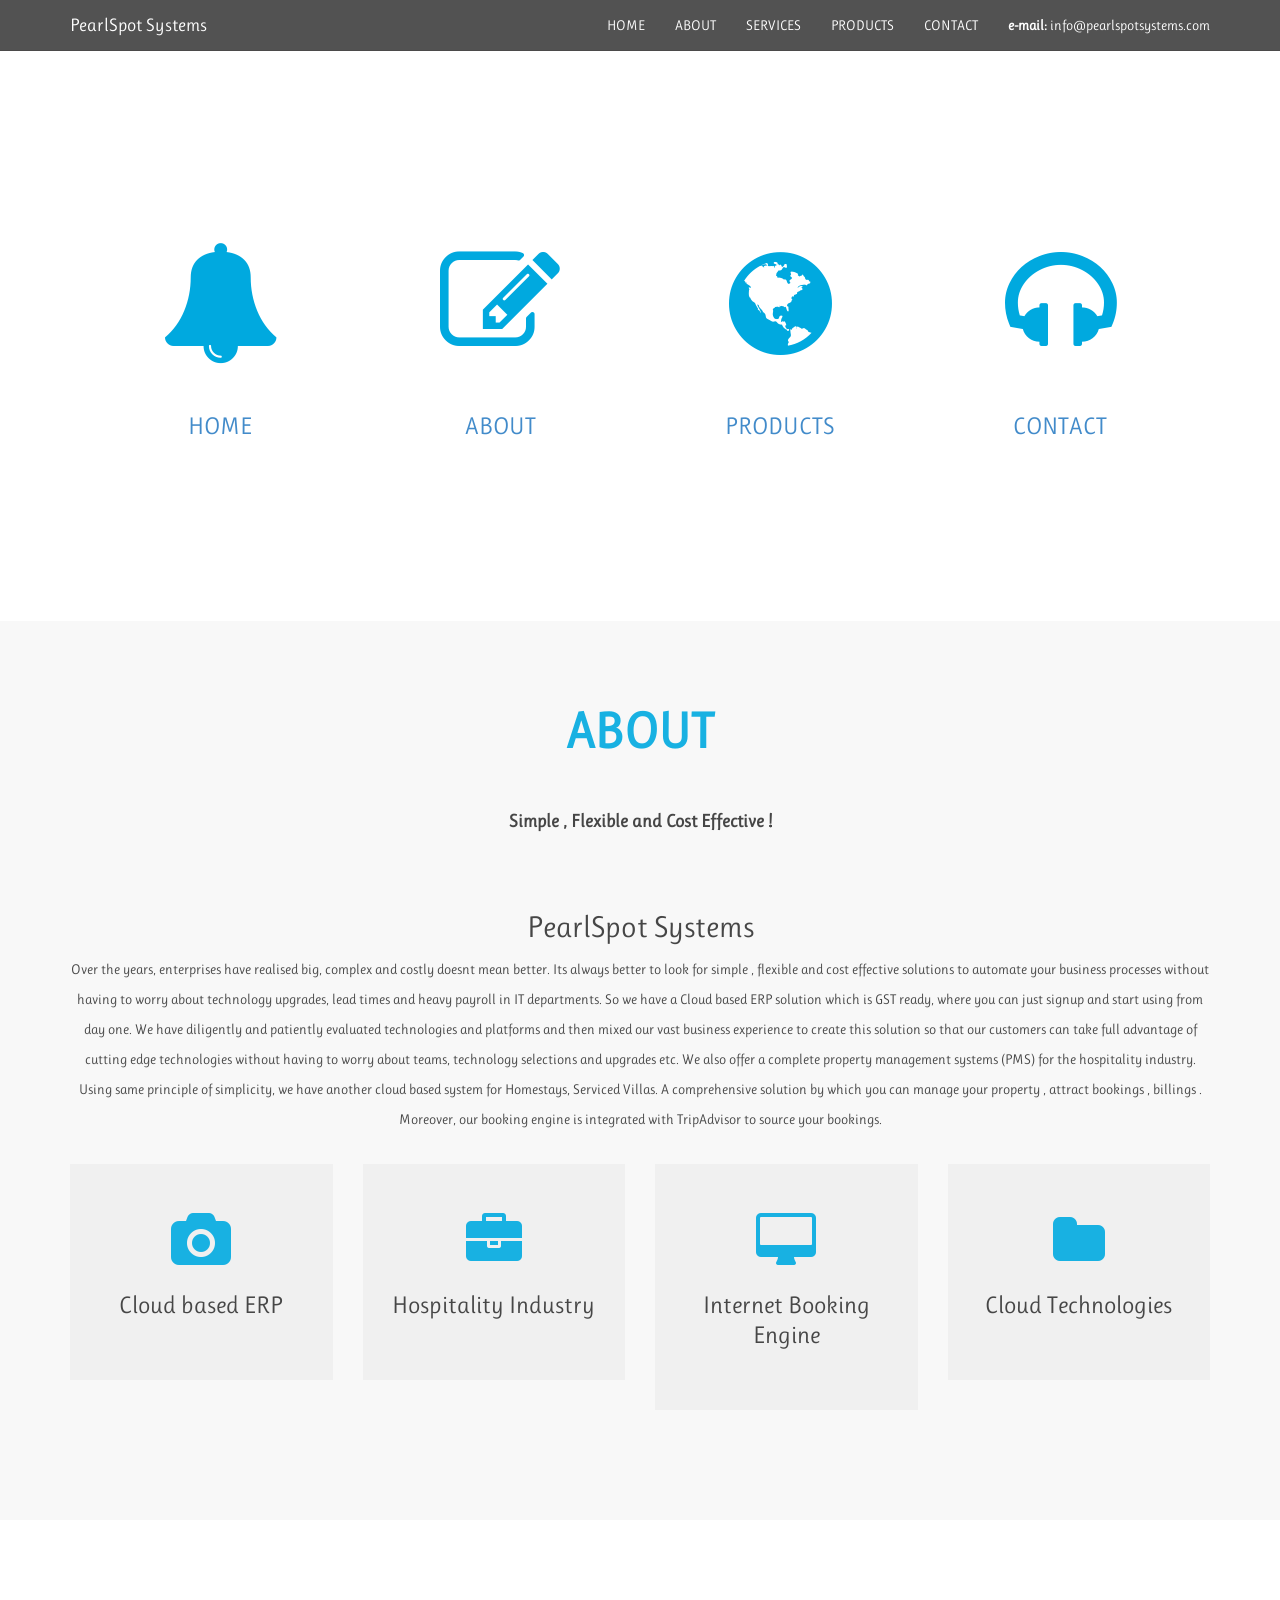
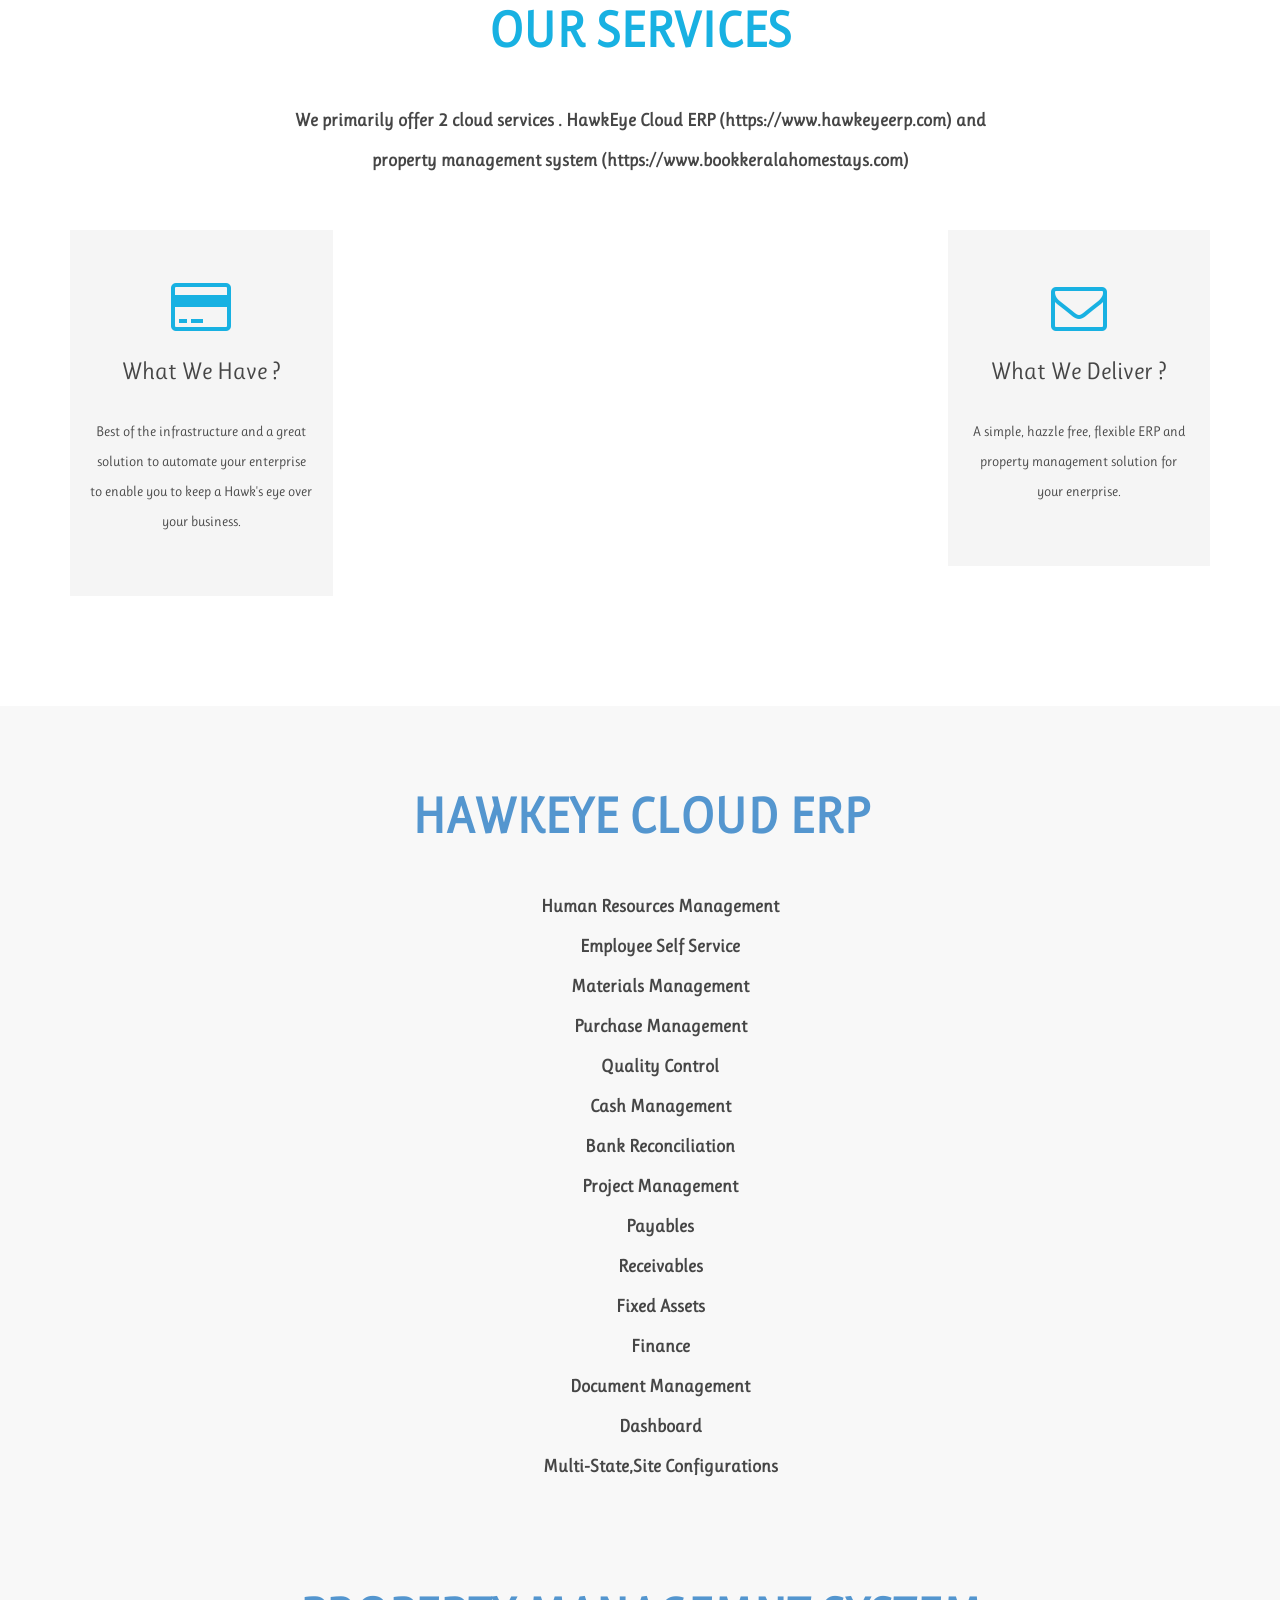
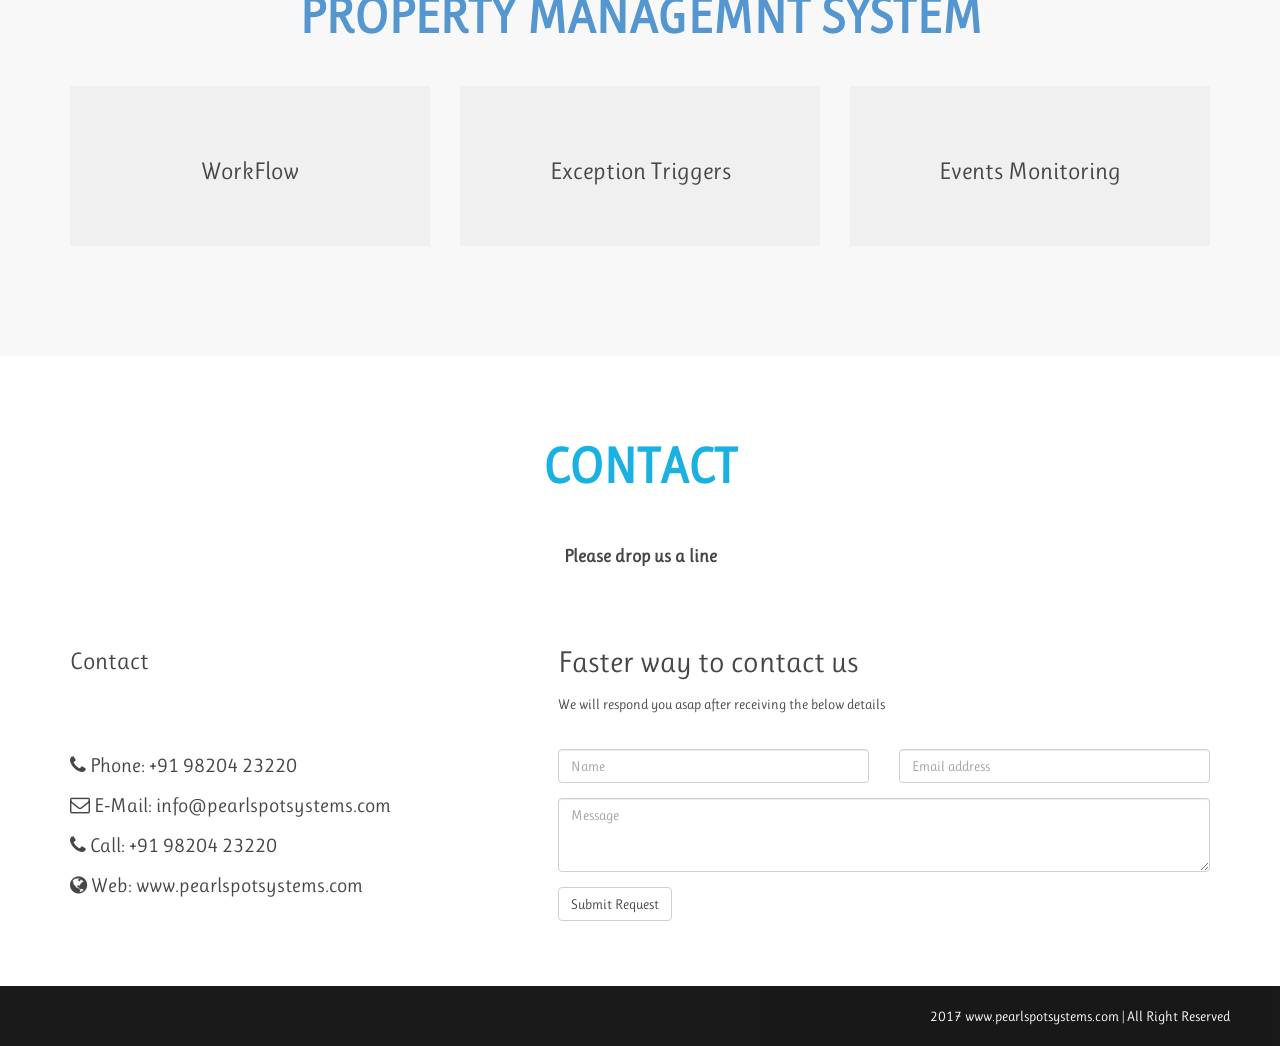
<file: index.html>
<!DOCTYPE html>
<!--[if lt IE 7 ]><html class="ie ie6" lang="en"> <![endif]-->
<!--[if IE 7 ]><html class="ie ie7" lang="en"> <![endif]-->
<!--[if IE 8 ]><html class="ie ie8" lang="en"> <![endif]-->
<!--[if (gte IE 9)|!(IE)]><!-->
<html lang="en">
<!--<![endif]-->
<head>
    <meta charset="utf-8">
    <meta name="viewport" content="width=device-width, initial-scale=1, maximum-scale=1">
    <meta name="description" content="Cloud ERP MSME Project Management HawkEyeERP Homestay booking kerala backwaters">
    <meta name="author" content="">
    <!--[if IE]>
        <meta http-equiv="X-UA-Compatible" content="IE=edge,chrome=1">
        <![endif]-->
    <title>HawkEyeerp.com,BookKeralaHomestays.com</title>
    <!--REQUIRED STYLE SHEETS-->
    <!-- BOOTSTRAP CORE STYLE CSS -->
    <link href="assets/css/bootstrap.css" rel="stylesheet" />
    <!-- FONTAWESOME STYLE CSS -->
    <link href="assets/css/font-awesome.min.css" rel="stylesheet" />
    <!-- CUSTOM STYLE CSS -->
    <link href="assets/css/style.css" rel="stylesheet" />
    <!-- GOOGLE FONT -->
    <link href='http://fonts.googleapis.com/css?family=Ruluko' rel='stylesheet' type='text/css' />
    <!-- HTML5 shim and Respond.js IE8 support of HTML5 elements and media queries -->
    <!--[if lt IE 9]>
      <script src="https://oss.maxcdn.com/libs/html5shiv/3.7.0/html5shiv.js"></script>
      <script src="https://oss.maxcdn.com/libs/respond.js/1.3.0/respond.min.js"></script>
    <![endif]-->
	<style type="text/css">
#watermark {
  color: #d0d0d0;
  font-size: 30pt;
  -webkit-transform: rotate(-45deg);
  -moz-transform: rotate(-45deg);
  position: absolute;
  width: 80%;
  height: 80%;
  margin: 0;
  z-index: -1;
 left:50px;
 top:-170px;
}
#watermark1 {
  color: #ff0000;
  font-size: 30pt;
  -webkit-transform: rotate(-45deg);
  -moz-transform: rotate(-45deg);
  position: absolute;
  width: 80%;
  height: 80%;
  margin: 0;
  z-index: -1;
 left:110px;
 top:-170px;
}
</style>
</head>
<body>
<!--
	<div id="watermark">
		<p>HawkEye Cloud ERP</p>
	</div>
	<div id="watermark1">
		<p>Hotel Management</p>
	</div>
-->
    <!-- Navigation -->
    <nav class="navbar navbar-inverse navbar-fixed-top" role="navigation">
        <div class="container">
            <div class="navbar-header">
                <button type="button" class="navbar-toggle" data-toggle="collapse" data-target=".navbar-ex1-collapse">
                    <span class="sr-only">Toggle navigation</span>
                    <span class="icon-bar"></span>
                    <span class="icon-bar"></span>
                    <span class="icon-bar"></span>
                </button>
                <a class="navbar-brand" href="htttp://www.pearlspotsystems.com">PearlSpot Systems </a>
            </div>
            <!-- Collect the nav links for toggling -->
            <div class="collapse navbar-collapse navbar-ex1-collapse">
                <ul class="nav navbar-nav navbar-right">
                    <li><a href="#home">HOME</a>
                    </li>
                    <li><a href="#about">ABOUT</a>
                    </li>
                    <li><a href="#services">SERVICES</a>
                    </li>
                    <li><a href="#free-text">PRODUCTS</a>
                    </li>
                     <li><a href="#contact">CONTACT</a>
                    </li>
                    <li><a href="#"><strong>e-mail:</strong>  info@pearlspotsystems.com</a>
                    </li>
                </ul>
            </div>
            <!-- /.navbar-collapse -->
        </div>
        <!-- /.container -->
    </nav>
    <!--End Navigation -->


    <!--Header section  -->
    <div class="container" id="home">
        <div class="row text-center ">
             <div class="col-md-3 head-main ">             
                            <i class="fa fa-bell color-blue "></i>
                         <h3>  <a href="#home">HOME</a></h3>
   
                 </div>
            <div class="col-md-3 head-main">
    
                          <i class="fa fa-edit color-blue "></i>
                         <h3>  <a href="#about">ABOUT</a></h3>
       
                 </div>
             <div class="col-md-3 head-main">

                        <i class="fa fa-globe color-blue "></i>
                         <h3>  <a href="#services">PRODUCTS</a></h3>
          
                 </div>
             <div class="col-md-3 head-main">
                   <i class="fa fa-headphones color-blue"></i>
                      <h3>  <a href="#contact">CONTACT</a></h3>
      
                 </div>
          </div>
    </div>
    <!--End Header section  -->


    <!--About Section-->
    <section class="for-full-back color-light " id="about">
        <div class="container">

            <div class="row text-center">
                <div class="col-md-8 col-md-offset-2">
                    <h1>About</h1>
                    <h4>
                        <strong>Simple , Flexible and Cost Effective !
                        </strong>
                    </h4>
                </div>

            </div>
            <div class="row text-center">
                <div class="col-md-12">
                    <h2>PearlSpot Systems</h2>
                    <p>
                        Over the years, enterprises have realised big, complex and costly doesnt mean better. Its always better 
                        to look for simple , flexible and cost effective solutions to automate your business processes without 
                        having to worry about technology upgrades, lead times and heavy payroll in IT departments. So we have a  
                        Cloud based ERP solution which is GST ready, where you can just signup and start using from day one. 
                         We have diligently and patiently evaluated technologies and platforms and then 
                         mixed our vast business experience to create this solution  so that our customers can 
                         take full advantage of cutting edge technologies 
                        without having to worry about teams,  technology selections and upgrades etc. 
						
						We also offer a complete property management systems (PMS) for the hospitality industry. Using same principle of
						simplicity, we have another cloud based system for Homestays, Serviced Villas. A comprehensive solution by which
						you can manage your property , attract bookings , billings . Moreover, our booking engine is integrated with 
						TripAdvisor to source your bookings. 
						
                    </p>
                </div>

            </div>
            <div class="row text-center space-pad">
                <div class="col-md-3 ">

                    <div class="about-div">

                        <i class="fa fa-camera fa-4x color-blue"></i>


                        <h3>Cloud based ERP</h3>
                       

                    </div>

                </div>
                <div class="col-md-3 ">

                    <div class="about-div">

                        <i class="fa fa-briefcase fa-4x color-blue"></i>


                        <h3>Hospitality Industry</h3>
                        

                    </div>

                </div>
                <div class="col-md-3 ">

                    <div class="about-div">

                        <i class="fa fa-desktop fa-4x color-blue"></i>


                        <h3>Internet Booking Engine</h3>
                        

                    </div>

                </div>
                <div class="col-md-3 ">

                    <div class="about-div">

                        <i class="fa fa-folder fa-4x color-blue"></i>


                        <h3>Cloud Technologies</h3>
                      

                    </div>

                </div>
            </div>
            
        </div>


    </section>  
   
    <!--End About Section-->

    <!-- Services Section-->
    <section class="for-full-back color-white" id="services">
        <div class="container">

            <div class="row text-center">
                <div class="col-md-8 col-md-offset-2">
                    <h1>OUR SERVICES</h1>
                    <h4>
                        <strong>
							We primarily offer 2 cloud services . HawkEye Cloud ERP (https://www.hawkeyeerp.com) and property management 

							 system (https://www.bookkeralahomestays.com)							
                        </strong>
                    </h4>
                </div>

            </div>
            
            <div class="row  space-pad">
                <div class="col-md-3 ">

                    <div class="about-div text-center ">

                        <i class="fa fa-credit-card fa-4x color-blue"></i>


                        <h3>What We Have ? </h3>
                       <p>
                           Best of the infrastructure and a great solution to automate your enterprise to enable you to 
                           keep a Hawk's eye over your business.
                          
                       </p>

                    </div>

                </div>
                <div class="col-md-6 ">
                    <p class="text-center">
                         <!--content-->
                   
                        </p>
                      <p>
                   <!--links-->
                      </p>
                         <p>
                         <!--content-->
                   
                        </p>

                    

                </div>
                
                <div class="col-md-3 ">

                    <div class="about-div text-center">


                          <i class="fa fa-envelope-o fa-4x color-blue"></i>
                        <h3>What We Deliver ? </h3>
                      
                         <p>
                           A simple, hazzle free, flexible ERP and property management solution for your enerprise.
                       </p>
                    </div>

                </div>
            </div>
            
        </div>


    </section>

     <!--End Services Section-->

    <!-- Free Section -->

    <section class="for-full-back color-light " id="free-text" >
        <div class="container">
            <div class="row text-center">
                <div class="col-md-8 col-md-offset-2">
                    <h1><a href="https://www.hawkeyeerp.com">HawkEye Cloud ERP</a></h1>
                    <h4>
                        <strong>
							<ul style="list-style-type: none;">
							   <li>Human Resources Management</li>
							    <li>Employee Self Service</li>
							  
							   <li>Materials Management</li>
							   <li>Purchase Management</li>
							   <li>Quality Control</li>
							   
							   <li>Cash Management</li>
							   <li>Bank Reconciliation</li>
							   
							   <li>Project Management</li>
							   <li>Payables</li>
							   <li>Receivables</li>
							   <li>Fixed Assets</li>
							   <li>Finance</li>
							   <li>Document Management</li>
							   
							   <li>Dashboard</li>
							   <li>Multi-State,Site Configurations</li>
							   
							   
							</ul>
                        </strong>
                    </h4>
					<h1><a href="https://www.bookkeralahomestays.com">Property Managemnt System</a></h1>
                    
				</div>

            </div>
            <div class="row text-center space-pad">
                <div class="col-md-4 ">

                    <div class="free-div">
                        <h3>WorkFlow</h3>
                            </div>

                </div>
                <div class="col-md-4 ">

                    <div class="free-div">
                         <h3>Exception Triggers</h3>               

                    </div>

                </div>
                <div class="col-md-4 ">

                    <div class="free-div">
                          <h3>Events Monitoring</h3>                       

                    </div>

                </div>
                
            </div>
                    </div>
    </section>    
    <!--End Free Section -->

    <!-- Contact Section -->
    <section class="for-full-back color-white " id="contact">
        <div class="container">
            <div class="row text-center">
                <div class="col-md-8 col-md-offset-2">
                    <h1>CONTACT</h1>
                    <h4>
                        <strong>Please drop us a line 
                        </strong>
                    </h4>
                </div>

            </div>

            <div class="row">
                <div class="col-md-5 contact-cls">
                    <h3>Contact</h3>
                    <div>
                        <span></span>
                        <br />
                        <span><i class="fa fa-phone"></i>&nbsp;Phone: +91 98204 23220</span>
                        <br />
                        <span><i class="fa fa-envelope-o"></i>&nbsp;E-Mail: info@pearlspotsystems.com</span>
                        <br />
                        <span><i class="fa fa-phone"></i>&nbsp;Call: +91 98204 23220</span>
                        <br />
                        <span><i class="fa fa-globe"></i>&nbsp;Web: www.pearlspotsystems.com</span>
                        <br /> <br />
                        <!--<button type="submit" class="btn btn-primary">Request Quotation</button>-->
                    </div>
                  
                </div>
                <div class="col-md-7">
                    <h2>Faster way to contact us</h2>
                    <p>
                        We will respond you asap after receiving the below details
                       
                    </p>
                    <form>
                        <div class="row">
                            <div class="col-md-6 col-sm-6">
                                <div class="form-group">
                                    <input type="text" class="form-control" required="required" placeholder="Name">
                                </div>
                            </div>
                            <div class="col-md-6 col-sm-6">
                                <div class="form-group">
                                    <input type="text" class="form-control" required="required" placeholder="Email address">
                                </div>
                            </div>
                        </div>
                        <div class="row">
                            <div class="col-md-12 col-sm-12">
                                <div class="form-group">
                                    <textarea name="message" id="message" required="required" class="form-control" rows="3" placeholder="Message"></textarea>
                                </div>
                                <div class="form-group">
                                    <button type="submit" class="btn btn-default">Submit Request</button>
                                </div>
                            </div>
                        </div>
                    </form>
                </div>

            </div>
        </div>
    </section>

    <!--End Contact Section -->
    <!--footer Section -->
    <div class="for-full-back " id="footer">
        2017 www.pearlspotsystems.com | All Right Reserved
         
    </div>
    <!--End footer Section -->
    <!-- JAVASCRIPT FILES PLACED AT THE BOTTOM TO REDUCE THE LOADING TIME  -->
    <!-- CORE JQUERY  -->
    <script src="assets/plugins/jquery-1.10.2.js"></script>
    <!-- BOOTSTRAP CORE SCRIPT   -->
    <script src="assets/plugins/bootstrap.js"></script>
    <!-- CUSTOM SCRIPTS -->
    <script src="assets/js/custom.js"></script>

</body>
</html>
</file>
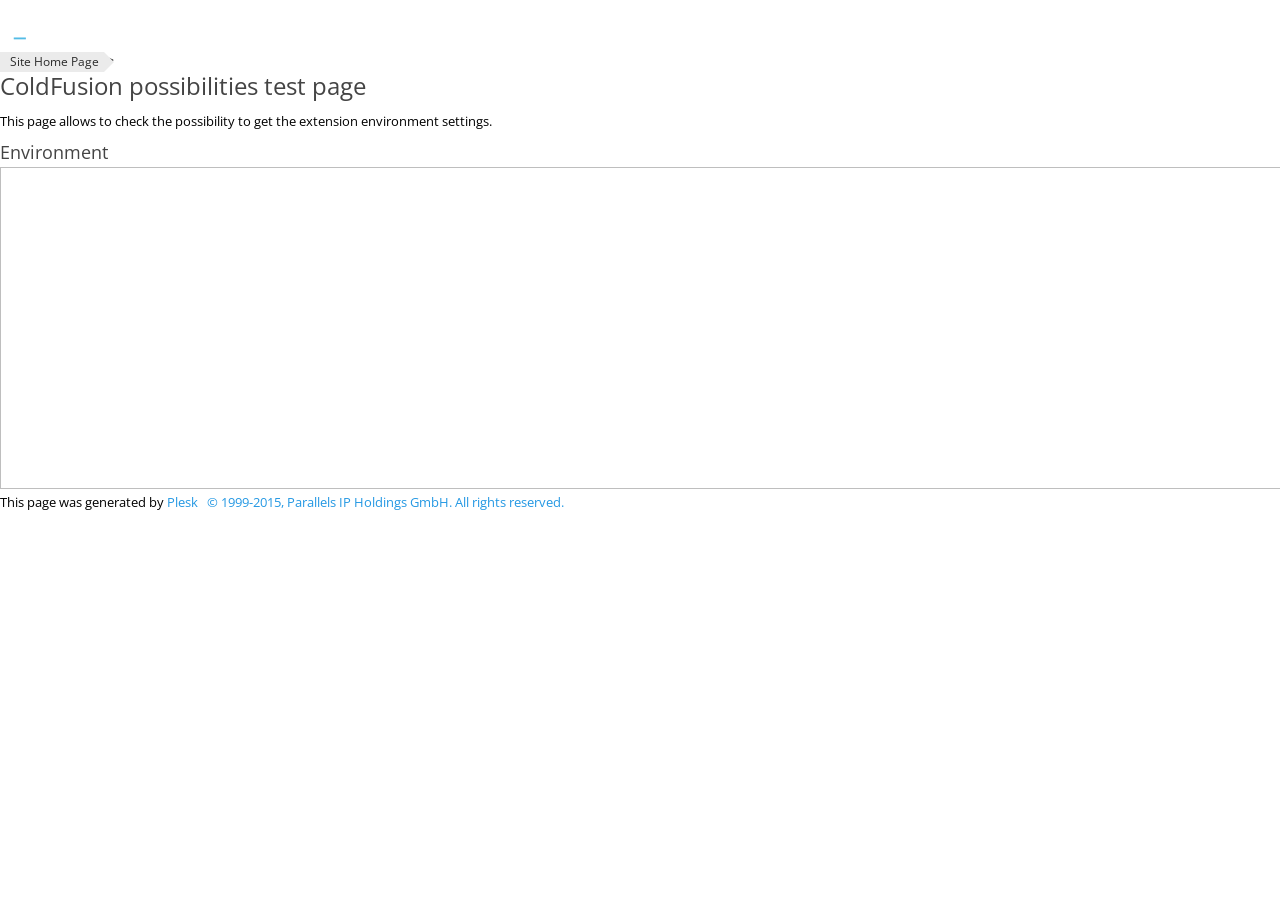
<file: test/coldfusion/test.html>
<!DOCTYPE html>
<!--[if lt IE 7 ]><html class="ie ie6 lte9 lte8 lte7" lang="en"><![endif]-->
<!--[if IE 7 ]><html class="ie ie7 lte9 lte8 lte7" lang="en"><![endif]-->
<!--[if IE 8 ]><html class="ie ie8 lte9 lte8" lang="en"><![endif]-->
<!--[if IE 9 ]><html class="ie ie9 lte9" lang="en"><![endif]-->
<!--[if gt IE 9]><!--><html class="" lang="en"><!--<![endif]-->
<head>
<meta name='copyright' content='Copyright 1999-2015. Parallels IP Holdings GmbH. All Rights Reserved.'>
<meta charset="utf-8">
<meta http-equiv="X-UA-Compatible" content="IE=edge,chrome=1">
<meta http-equiv="Cache-Control" content="no-cache">
<title>ColdFusion test page</title>
<link rel="shortcut icon" href="../../favicon.ico">
<link rel="stylesheet" href="../../css/style.css">
</head>
<body>
	<div id="page">
		<div id="wrapper">

			<div id="top">
				<div class="header">
					<div class="header-wrapper">
						<a class="product-logo" href="http://www.plesk.com/"><img src="../../img/logo.png" alt="Plesk"></a>
					</div>
				</div>
			</div> <!-- /top -->

			<div id="content" class="test">

				<div class="pathbar"><a href="../../index.html">Site Home Page</a> <b>&gt;</b></div>
				<h1>ColdFusion possibilities test page</h1>
				<div class="test-box">
					<div class="test-box-wrap">
						<p>This page allows to check the possibility to get the extension environment settings.</p>
						<h2>Environment</h2>
						<iframe id="ifr" src="test.cfm" height="320" width="100%" frameborder="0" name="ifr"></iframe>
					</div>
				</div>

			</div>  <!-- /#content -->

		</div>
	</div>

	<div id="footer-wrapper">
		<div id="footer">
			This page was generated by <a href="http://www.plesk.com/">Plesk</a> <span class="separator">&nbsp;</span> <a class="copyright" href="http://www.plesk.com/">&copy; 1999-2015, Parallels IP Holdings GmbH. All rights reserved.</a>
		</div>
	</div>

	<script>if (e = document.getElementById('ifr')) e.src += '?' + Date.now();</script>
</body>
</html>
</file>
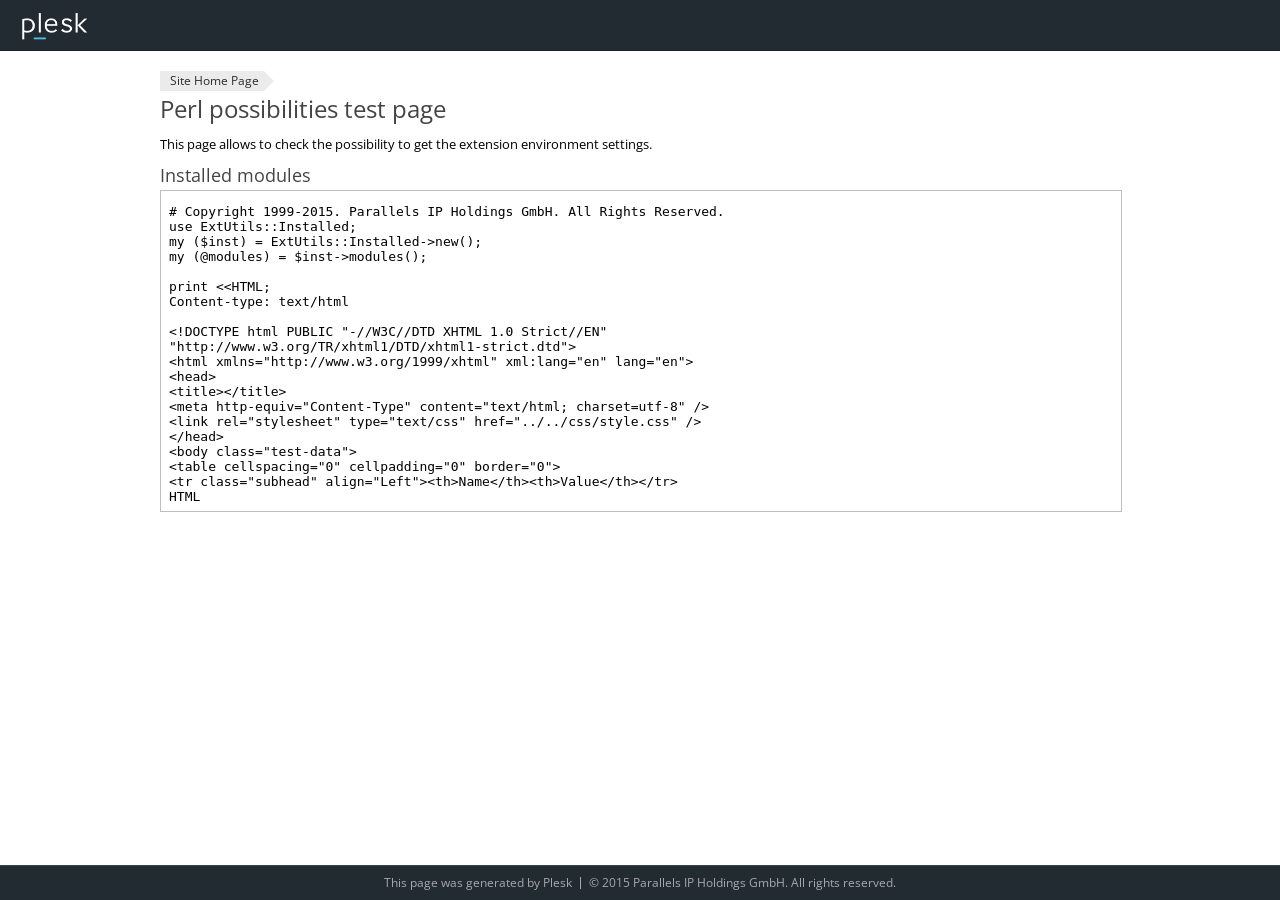
<file: test/perl/test.html>
<!DOCTYPE html>
<html lang="en" dir="ltr" class="sid-plesk">
<head>
    <title>Domain Default page</title>
    <meta name='copyright' content='Copyright 1999-2015. Parallels IP Holdings GmbH. All Rights Reserved.'>
    <meta charset="utf-8">
    <meta http-equiv="X-UA-Compatible" content="IE=edge,chrome=1">
    <meta name="viewport" content="width=device-width, initial-scale=1.0, maximum-scale=1.0">
    <meta http-equiv="Cache-Control" content="no-cache">
    <link rel="shortcut icon" href="../../favicon.ico">
    <link rel="stylesheet" href="../../css/style.css">
</head>
<body>

<div class="page-container test">
    <!-- start: PAGE HEADER-->
    <div class="page-header-wrapper">
        <div class="page-header">
            <a class="product-logo" href="http://www.plesk.com/" target="_blank"><img src="../../img/logo.png" alt="Plesk"></a>
        </div>
    </div>
    <!-- end: PAGE HEADER-->

    <!-- start: PAGE CONTENT-->
    <div class="page-content-wrapper">
        <div class="page-content">

            <div class="pathbar"><a href="../../index.html">Site Home Page</a></div>
            <h1>Perl possibilities test page</h1>
            <p>This page allows to check the possibility to get the extension environment settings.</p>
            <h2>Installed modules</h2>
            <iframe id="ifr" src="test.pl" height="320" width="100%" frameborder="0" name="ifr"></iframe>

        </div>
    </div>
    <!-- end: PAGE CONTENT-->

    <!-- start: PAGE FOOTER-->
    <div class="page-footer-wrapper">
        <div class="page-footer">
            This page was generated by <a href="http://www.plesk.com" target="_blank">Plesk</a>
            <span class="separator"></span>
            <a href="http://www.plesk.com" target="_blank" class="copyright">© 2015 Parallels IP Holdings GmbH. All rights reserved.</a>
        </div>
    </div>
    <!-- end: PAGE FOOTER-->
</div>
<script>if (e = document.getElementById('ifr')) e.src += '?' + Date.now();</script>
</body>
</html>
</file>
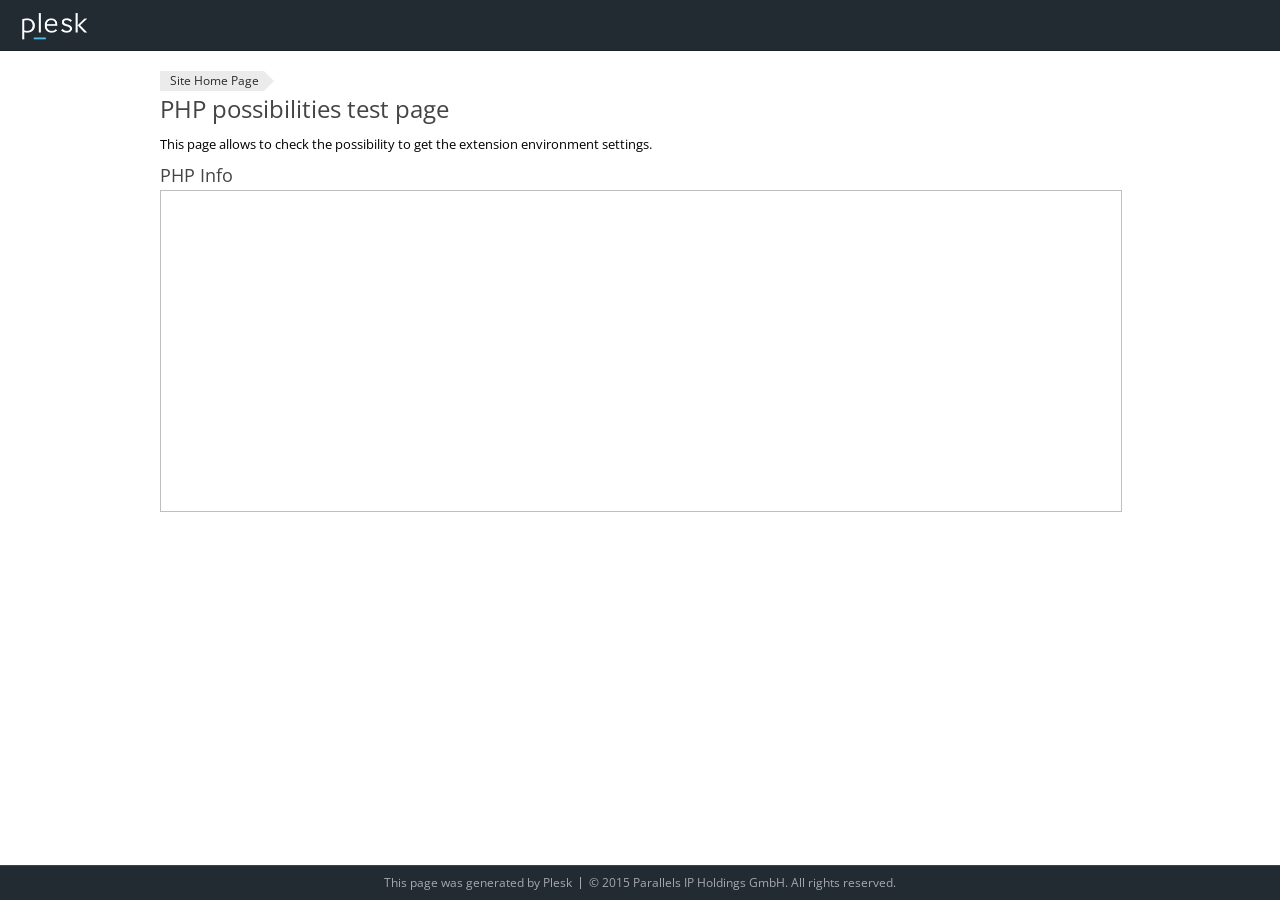
<file: test/php/test.html>
<!DOCTYPE html>
<html lang="en" dir="ltr" class="sid-plesk">
<head>
    <title>Domain Default page</title>
    <meta name='copyright' content='Copyright 1999-2015. Parallels IP Holdings GmbH. All Rights Reserved.'>
    <meta charset="utf-8">
    <meta http-equiv="X-UA-Compatible" content="IE=edge,chrome=1">
    <meta name="viewport" content="width=device-width, initial-scale=1.0, maximum-scale=1.0">
    <meta http-equiv="Cache-Control" content="no-cache">
    <link rel="shortcut icon" href="../../favicon.ico">
    <link rel="stylesheet" href="../../css/style.css">
</head>
<body>

<div class="page-container test">
    <!-- start: PAGE HEADER-->
    <div class="page-header-wrapper">
        <div class="page-header">
            <a class="product-logo" href="http://www.plesk.com/" target="_blank"><img src="../../img/logo.png" alt="Plesk"></a>
        </div>
    </div>
    <!-- end: PAGE HEADER-->

    <!-- start: PAGE CONTENT-->
    <div class="page-content-wrapper">
        <div class="page-content">

            <div class="pathbar"><a href="../../index.html">Site Home Page</a></div>
            <h1>PHP possibilities test page</h1>
            <p>This page allows to check the possibility to get the extension environment settings.</p>
            <h2>PHP Info</h2>
            <iframe id="ifr" src="test.php" height="320" width="100%" frameborder="0" name="ifr"></iframe>

        </div>
    </div>
    <!-- end: PAGE CONTENT-->

    <!-- start: PAGE FOOTER-->
    <div class="page-footer-wrapper">
        <div class="page-footer">
            This page was generated by <a href="http://www.plesk.com" target="_blank">Plesk</a>
            <span class="separator"></span>
            <a href="http://www.plesk.com" target="_blank" class="copyright">© 2015 Parallels IP Holdings GmbH. All rights reserved.</a>
        </div>
    </div>
    <!-- end: PAGE FOOTER-->
</div>
<script>if (e = document.getElementById('ifr')) e.src += '?' + Date.now();</script>
</body>
</html>
</file>
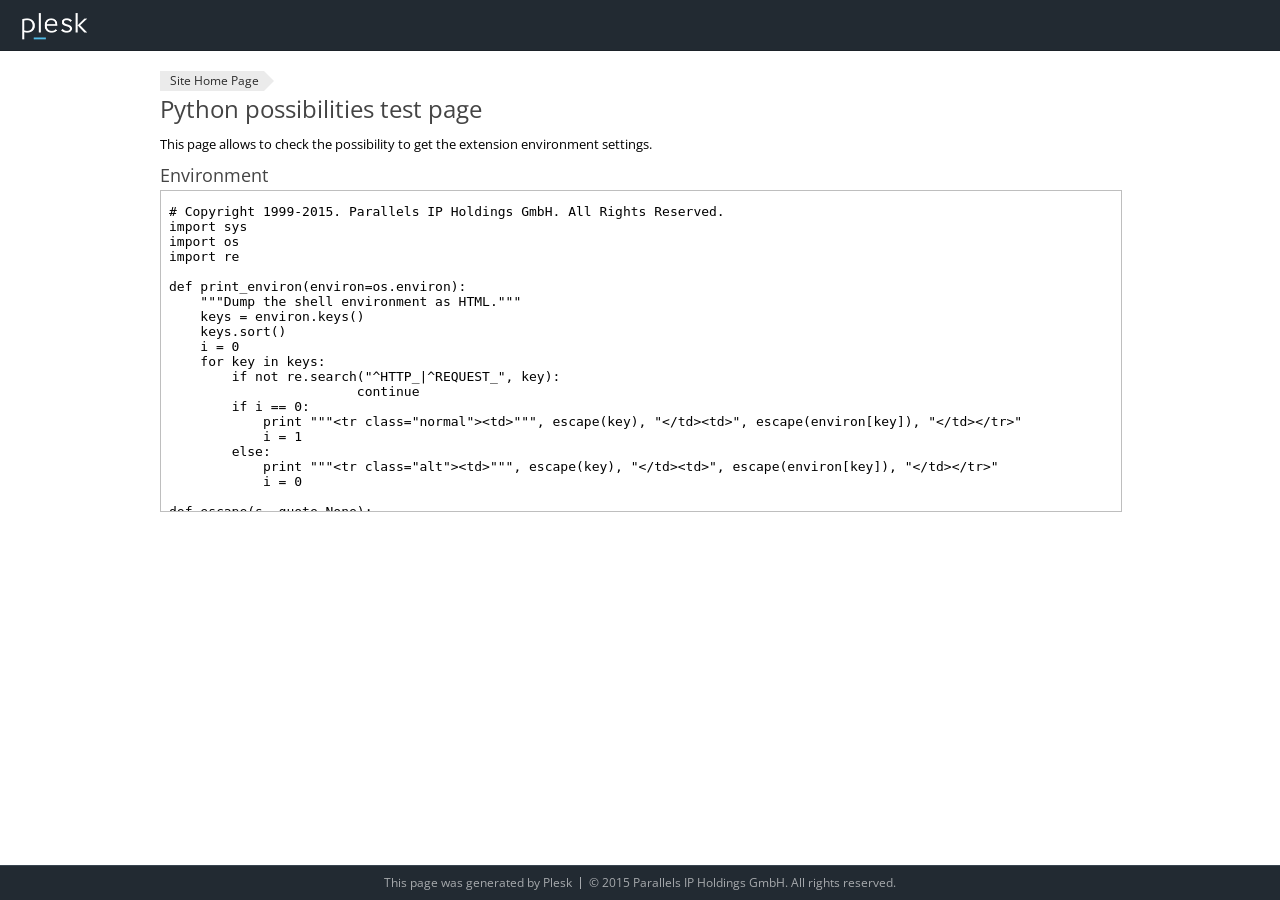
<file: test/python/test.html>
<!DOCTYPE html>
<html lang="en" dir="ltr" class="sid-plesk">
<head>
    <title>Domain Default page</title>
    <meta name='copyright' content='Copyright 1999-2015. Parallels IP Holdings GmbH. All Rights Reserved.'>
    <meta charset="utf-8">
    <meta http-equiv="X-UA-Compatible" content="IE=edge,chrome=1">
    <meta name="viewport" content="width=device-width, initial-scale=1.0, maximum-scale=1.0">
    <meta http-equiv="Cache-Control" content="no-cache">
    <link rel="shortcut icon" href="../../favicon.ico">
    <link rel="stylesheet" href="../../css/style.css">
</head>
<body>

<div class="page-container test">
    <!-- start: PAGE HEADER-->
    <div class="page-header-wrapper">
        <div class="page-header">
            <a class="product-logo" href="http://www.plesk.com/" target="_blank"><img src="../../img/logo.png" alt="Plesk"></a>
        </div>
    </div>
    <!-- end: PAGE HEADER-->

    <!-- start: PAGE CONTENT-->
    <div class="page-content-wrapper">
        <div class="page-content">

            <div class="pathbar"><a href="../../index.html">Site Home Page</a></div>
            <h1>Python possibilities test page</h1>
            <p>This page allows to check the possibility to get the extension environment settings.</p>
            <h2>Environment</h2>
            <iframe id="ifr" src="test.py" height="320" width="100%" frameborder="0" name="ifr"></iframe>

        </div>
    </div>
    <!-- end: PAGE CONTENT-->

    <!-- start: PAGE FOOTER-->
    <div class="page-footer-wrapper">
        <div class="page-footer">
            This page was generated by <a href="http://www.plesk.com" target="_blank">Plesk</a>
            <span class="separator"></span>
            <a href="http://www.plesk.com" target="_blank" class="copyright">© 2015 Parallels IP Holdings GmbH. All rights reserved.</a>
        </div>
    </div>
    <!-- end: PAGE FOOTER-->
</div>
<script>if (e = document.getElementById('ifr')) e.src += '?' + Date.now();</script>
</body>
</html>
</file>
<file: assets/css/style.css>
﻿/*=============================================================
    Authour URI: www.binarytheme.com
    License: Commons Attribution 3.0

    http://creativecommons.org/licenses/by/3.0/

    100% To use For Personal And Commercial Use.
    IN EXCHANGE JUST GIVE US CREDITS AND TELL YOUR FRIENDS ABOUT US
   
    ========================================================  */



/*=======================================
    GENERAL STYLES
==================================================*/
body {
           font-family: 'Ruluko', sans-serif;
    font-size:14px;
}

.nav a {
    color:#ffffff !important;
}
.navbar-header a {
    color:#ffffff !important;
    padding-right:100px;
}

.text-center {
    text-align:center;
}

h1, h2, h3, h4, h5, h6 {
   font-family: 'Ruluko', sans-serif;
}

h1 {
    line-height:120px;
    text-transform:uppercase;
     color: #00A9DF;
     font-size:50px ;
    font-weight:900!important;
}
h3 {
    line-height:30px;
    padding-bottom:20px;
}
h4 {
    line-height:40px;
    padding-bottom:40px;
}

p {
    font-weight:300;
    line-height:30px;
    padding-bottom:20px;
}

.space-pad {
    padding-bottom:50px;
}


.for-full-back {
     /* IE 8 */
  -ms-filter: "progid:DXImageTransform.Microsoft.Alpha(Opacity=90)";

  /* IE 5-7 */
  filter: alpha(opacity=90);

  /* Netscape */
  -moz-opacity: 0.9;

  /* Safari 1.x */
  -khtml-opacity: 0.9;

  /* Good browsers */
  opacity: 0.9;
}

section {
    padding-top:30px;
    padding-bottom:40px;
}


/*=======================================
    COLOR CODES
==================================================*/
.color-white {
   background-color:#fff!important;
}

.color-light {
   background-color:#F8F8F8!important;
}
.color-blue {
    color: #00A9DF;
}
/*=======================================
    HEADER STYLES
==================================================*/
#home {
    padding:20px 40px 130px 40px;
}
.head-main {
    font-size:120px !important;
    font-weight:900!important;
    color:#585858!important;
    padding:200px 20px 20px 20px;
}

/*=======================================
    NAVIGATION STYLES
==================================================*/


nav {
	position: absolute;
	width: 100%;
    background: #fff;
    z-index:99;
}
.fixed {
	position: fixed; 
	top: 0; 
	min-height: 50px; 
	z-index: 99;
}

.navbar-inverse {
background-color: #525252;
border-color: #4B4A4A;
}

/*=======================================
    ABOUT STYLES
==================================================*/

.about-div {
	width: 100%;
min-height: 100px;
background-color: rgba(209, 209, 209, 0.24);
box-shadow: none;
border: 0;
padding: 50px 20px 30px 20px;
margin-bottom:20px;
}
/*=======================================
    FREE TEXT STYLES
==================================================*/
.free-div {
    width: 100%;
min-height: 100px;
background-color: rgba(209, 209, 209, 0.24);
box-shadow: none;
border: 0;
padding: 50px 20px 30px 20px;
margin-bottom:20px;
}

/*=======================================
    CONTACT STYLES
==================================================*/
.contact-cls {
    font-size:20px;
    line-height:40px;
}
/*=======================================
    FOOTER STYLES
==================================================*/

#footer {
    background-color:#000;
    color:#fff;
    padding:20px 50px 20px 50px;
    text-align:right;
}
</file>
<file: css/style.css>
/* Copyright 1999-2015. Parallels IP Holdings GmbH. All Rights Reserved. */
@import url(//fonts.googleapis.com/css?family=Open+Sans:300,400,600&subset=latin,latin-ext,cyrillic,cyrillic-ext,greek,greek-ext,vietnamese);
html {
    font: normal 13px/1.4 "Open Sans", "Helvetica Neue", Helvetica, sans-serif;
    -webkit-text-size-adjust: 100%;
    -ms-text-size-adjust: 100%;
    -webkit-tap-highlight-color: rgba(0, 0, 0, 0);
    overflow-y: scroll;
    color: #000;
}
html,
body {
    height: 100%;
    min-height: 100%;
}
body { margin: 0; }
a { background-color: transparent; }
a:active,
a:hover { outline: 0; }
a {
    color: #2498e3;
    text-decoration: none;
    cursor: pointer;
}
a:hover {
    color: #188dd9;
    text-decoration: underline;
}
img {
    box-sizing: border-box;
    border: 0;
    vertical-align: middle;
    -ms-interpolation-mode: bicubic;
}
.page-container {
    position: relative;
    display: table;
    width: 100%;
    height: 100%;
    table-layout: fixed;
}
.page-header-wrapper,
.page-content-wrapper,
.page-footer-wrapper {
    box-sizing: border-box;
    display: table-row;
}
.page-content-wrapper { height: 100%; }
.page-header {
    padding: 0 10px;
    min-height: 50px;
    border-bottom: 1px solid #1c2229;
    background: #222a32;
}
.page-header:before,
.page-header:after {
    display: table;
    content: "";
}
.page-header:after { clear: both; }
.page-content {
    margin: auto;
    padding: 20px 10px;
    max-width: 960px;
}
.page-footer {
    padding: 5px 10px;
    text-align: center;
    color: rgba(255, 255, 255, 0.6);
    border-top: 1px solid #38444f;
    background: #222a32;
    font-size: 12px;
    line-height: 24px;
}
.page-footer a,
.page-footer a:hover {
    text-decoration: none;
    color: rgba(255, 255, 255, 0.6);
}
.page-footer .separator {
    width: 1px;
    display: inline-block;
    height: 12px;
    vertical-align: -2px;
    margin: 0 5px;
    background: rgba(255, 255, 255, 0.6);
}
.product-logo { float: left; }
.product-logo img { height: 50px; }
.company-logo {
    float: right;
    margin-top: 9px;
}
.company-logo img { height: 31px; }
.page-info-wrapper { margin-bottom: 15px; }
.page-info {
    box-sizing: border-box;
    padding: 20px;
    border: 1px solid #ccc;
    background: #f2f2f2;
}
.page-info-heading {
    margin: 0 0 15px;
    font-size: 20px;
    line-height: 24px;
}
.page-info p,
.page-info ul { margin: 15px 0; }
.page-info ul { padding-left: 20px; }
.product-info-wrapper p {
    margin: 0 0 15px;
    padding: 0;
}
.product-info-wrapper { margin: 0 -10px; }
.product-info-wrapper:before,
.product-info-wrapper:after {
    display: table;
    content: "";
}
.product-info-wrapper:after { clear: both; }
.product-info-wrapper .col {
    float: left;
    width: 100%;
    box-sizing: border-box;
    margin-bottom: 15px;
    padding: 0 10px;
}

.product-info-wrapper ul.links {
    display: inline-block;
    width: 100%;
    margin: 0;
    padding: 0;
    list-style: none;
    border-top: 1px solid #ddd;
    text-align: center;
}
.links > li {
    display: inline-block;
    float: left;
    vertical-align: top;
    width: 50%;
    margin-top: 15px;
}
.links > li > a {
    display: inline-block;
    margin: 0;
    cursor: pointer;
    text-align: center;
    vertical-align: top;
}
.links > li > a:before {
    content: "";
    display: block;
    width: 32px;
    height: 32px;
    margin: 0 auto 5px;
    background-repeat: no-repeat;
    background-size: 32px 32px;
}
.blog:before { background-image: url(../img/blog.png); }
.forum:before { background-image: url(../img/forum.png); }
.knowledge-base:before { background-image: url(../img/knowledge-base.png); }
.facebook:before { background-image: url(../img/facebook.png); }
.twitter:before { background-image: url(../img/twitter.png); }
.google-plus:before { background-image: url(../img/google-plus.png); }

.aspnet:before { background-image: url(../img/asp-net.png); }
.python:before { background-image: url(../img/python.png); }
.php:before { background-image: url(../img/php.png); }
.perl:before { background-image: url(../img/perl.png); }

.product-info {
    border: 1px solid #bebebe;
    background: #fafafa;
}
.product-info-heading {
    margin: -1px;
    padding: 5px 11px;
    font-size: 16px;
    color: #fff;
    background: #09729f;
}
.product-info-content { padding: 10px; }

@media (max-width: 767px) {
    .page-header-wrapper { height: auto !important; }
}
@media (min-width: 480px) {
    .links > li { width: 33.33%; }
}
@media (min-width: 768px) {
    .page-header-wrapper { height: 51px; }
    .page-header {
        box-sizing: border-box;
        position: fixed;
        z-index: 300;
        top: 0;
        right: 0;
        left: 0;
        width: 100%;
        min-height: 51px;
    }
    .page-header,
    .page-content,
    .page-footer {
        padding-right: 20px;
        padding-left: 20px;
    }
    .page-info {
        box-sizing: border-box;
        min-height: 240px;
        padding: 20px 40px 20px 313px;
        border: 1px solid #ccc;
        background: #f2f2f2 url(../img/globe.png) no-repeat;
        background-size: 273px 240px;
    }
    .links > li { width: 33.33%; }
    .product-info-wrapper .col {
        width: 50%;
    }
}

.pathbar {
    display: inline-block;
    width: 100%;
    font-size: 12px;
}
.pathbar a {
    color: #2c2c2c;
    text-decoration: none;
    position: relative;
    float: left;
    margin-right: 3px;
    padding: 0 5px 0 15px;
    height: 20px;
    line-height: 20px;
    text-align: center;
    background: #ebebeb;
}
.pathbar a:before {
    position: absolute;
    top: 0;
    left: 0;
    border-style: solid;
    border-width: 10px 0 10px 10px;
    border-color: transparent transparent transparent #ffffff;
    content: "";
}
.pathbar a:after {
    position: absolute;
    top: 0;
    right: -10px;
    z-index: 1;
    border-style: solid;
    border-width: 10px 0 10px 10px;
    border-color: transparent transparent transparent #ebebeb;
    content: "";
}
.pathbar a:hover { background: #2298cb; color: #fff; }
.pathbar a:hover:after { border-left-color: #2298cb; }
.pathbar a:first-child { padding-left: 10px; }
.pathbar a:first-child:before { display: none; }
.test h1 {
    margin: 0 0 12px;
    padding: 0;
    font-size: 24px;
    font-weight: 400;
    line-height: 28px;
    color: #444;
}
.test h2 {
    margin: 0 0 5px;
    padding: 0;
    font-size: 18px;
    font-weight: 400;
    line-height: 20px;
    color: #444;
}
.test p { margin: 12px 0; }
iframe { border: 1px solid #bebebe; }
.test-data table {
    border-collapse: collapse;
    border-spacing: 0;
    width: 100%;
}
.test-data td,
.test-data th { padding: 0; }
.test-data table > thead > tr > th,
.test-data table > tbody > tr > th,
.test-data table > tfoot > tr > th,
.test-data table > thead > tr > td,
.test-data table > tbody > tr > td,
.test-data table > tfoot > tr > td {
    padding: 6px 8px;
    line-height: 1.4;
    vertical-align: top;
    border-top: 1px solid #d6d6d6;
}
.test-data table > thead > tr:first-child > th,
.test-data table > tbody > tr:first-child > th,
.test-data table > tfoot > tr:first-child > th,
.test-data table > thead > tr:first-child > td,
.test-data table > tbody > tr:first-child > td,
.test-data table > tfoot > tr:first-child > td {
    border-top: 0;
}
.test-data table th {
    text-align: left;
    white-space: nowrap;
    font-weight: 700;
    background: #fafafa;
}

.tabs {
    margin: 0 0 12px;
}
.tabs ul {
    margin: -2px 0 0;
    padding: 0;
    list-style: none;
    border-bottom: 1px solid #09729f;
}
.tabs ul:before,
.tabs ul:after {
    content: "";
    display: table;
}
.tabs ul:after {
    clear: both;
}
.tabs li {
    display: block;
    position: relative;
    float: left;
}
.tabs li > a {
    display: block;
    margin: 2px 2px 0 0;
    padding: 6px 10px;
    border: 1px solid #b5b5b5;
    border-bottom-width: 0;
    color: #fff;
    text-decoration: none;
    background: #b5b5b5;
}
.tabs li > a:hover {
    border-color: #2298cb;
    background-color: #2298cb;
}


.form-box .title h3 {
    margin: 0 0 12px;
    padding: 0;
    font-size: 16px;
    font-weight: 400;
    line-height: 24px;
}
.form-box .title h3:after {
    content: "";
    display: block;
    border-bottom: 1px solid #ddd;
}
button,
input,
select,
textarea {
    box-sizing: border-box;
    font: inherit;
    color: inherit;
    margin: 0;
    border-radius: 0;
}
button {
    overflow: visible;
}
button,
select {
    text-transform: none;
}
button {
    -webkit-appearance: button;
    cursor: pointer;
}
button[disabled] {
    cursor: default;
}
button::-moz-focus-inner,
input::-moz-focus-inner {
    border: 0;
    padding: 0;
}
input {
    line-height: normal;
}
textarea {
    overflow: auto;
    vertical-align: top;
}
input:not([type="radio"]):not([type="checkbox"]),
select {
    vertical-align: middle;
}
::-moz-placeholder {
    opacity: 1;
}

select,
textarea,
input:not([type]),
input[type="text"],
input[type="password"] {
    height: 26px;
    max-width: 100%;
    padding: 3px 6px 4px;
    border: solid #afbac1;
    border-width: 0 0 1px;
    background: #ededed;
    color: #020202;
    -webkit-transition: all linear .2s;
    transition: all linear .2s;
}
select:focus,
textarea:focus,
input:not([type]):focus,
input[type="text"]:focus,
input[type="password"]:focus {
    border-color: #0f7faf;
    outline: 0;
    background: #ecf5f9;
    color: #020202;
}
select[disabled],
textarea[disabled],
input:not([type])[disabled],
input[type="text"][disabled],
input[type="password"][disabled] {
    border-color: #e2e2e2;
    background-color: #f4f4f4;
    color: #999;
    opacity: 1;
}
.form-row select,
.form-row textarea,
.form-row input:not([type]),
.form-row input[type="text"],
.form-row input[type="password"] {
    margin: 0 0 4px;
}
textarea {
    height: auto;
}

.form-row,
#_port_row,
.field-value {
    box-sizing: border-box;
    min-height: 26px;
}
.form-row:before,
.form-row:after,
#_port_row:before,
#_port_row:after {
    content: "";
    display: table;
}
.form-row:after,
#_port_row:after {
    clear: both;
}
.form-box {
    margin-bottom: 12px;
}
* + .form-box,
* + .btns-box {
    margin-top: 12px;
}
* + .form-row,
* + #_port_row {
    margin-top: 4px;
}
/* Tablet portrait and smaller */
@media (max-width: 767px) {
    .form-row .field-name,
    #_port_row .field-name {
        display: block;
        margin-bottom: 3px;
        font-weight: 600;
    }
}
/* Desktop and bigger */
@media (min-width: 768px) {
    .form-row .field-name,
    #_port_row .field-name {
        width: 200px;
        margin-top: 3px;
        float: left;
    }
    .form-row .field-value,
    #_port_row .field-value {
        margin-left: 215px;
    }
}

.btns-box {
    padding-top: 10px;
    border-top: 1px solid #ddd;
}

#_port_row.hidden { display: none; }

.btn::-moz-focus-inner,
.btn > button::-moz-focus-inner {
    border: 0;
    padding: 0;
}
.btn {
    -webkit-appearance: none;
    margin: 0;
    border: 1px solid transparent;
    overflow: visible;
    font: inherit;
    color: #373737;
    text-transform: none;
    display: inline-block;
    box-sizing: border-box;
    padding: 5px 10px;
    background: #dedede;
    vertical-align: middle;
    min-height: 30px;
    line-height: 18px;
    font-size: 13px;
    text-decoration: none;
    text-align: center;
    white-space: nowrap;
    cursor: pointer;
}
.btn:hover,
.btn:focus {
    background-color: #1e96c9;
    color: #fff;
    outline: none;
    text-decoration: none;
}
.btn:active {
    background-color: #0e78a6;
    color: #fff;
}
.btn {
    margin-right: 5px;
}
.btn-primary {
    background-color: #0f7faf;
    color: #fff;
}
.btn-primary:hover,
.btn-primary:focus {
    background-color: #1e96c9;
    color: #fff;
}
.btn-primary:active {
    background-color: #0e78a6;
    color: #fff;
}
.msg-box {
    margin: 0 0 12px;
    padding: 10px 10px 10px 32px;
    color: #000;
    line-height: 18px;
    background: #dadada;
}
* + .msg-box {
    margin-top: 12px;
}
.msg-box:before {
    content: '';
    display: inline-block;
    float: left;
    width: 16px;
    height: 16px;
    margin: 1px 0 0 -22px;
    background-size: 16px;
}
.msg-box .msg-title {
    font-weight: 700;
}
.msg-info {
    background: #bcdf94;
}
#testFailed {
    background: #f4b3b3;
}
#testSuccessful:before {
    background-image: url(../img/ok.png);
}
#testFailed:before {
    background-image: url(../img/warning.png);
}
</file>
